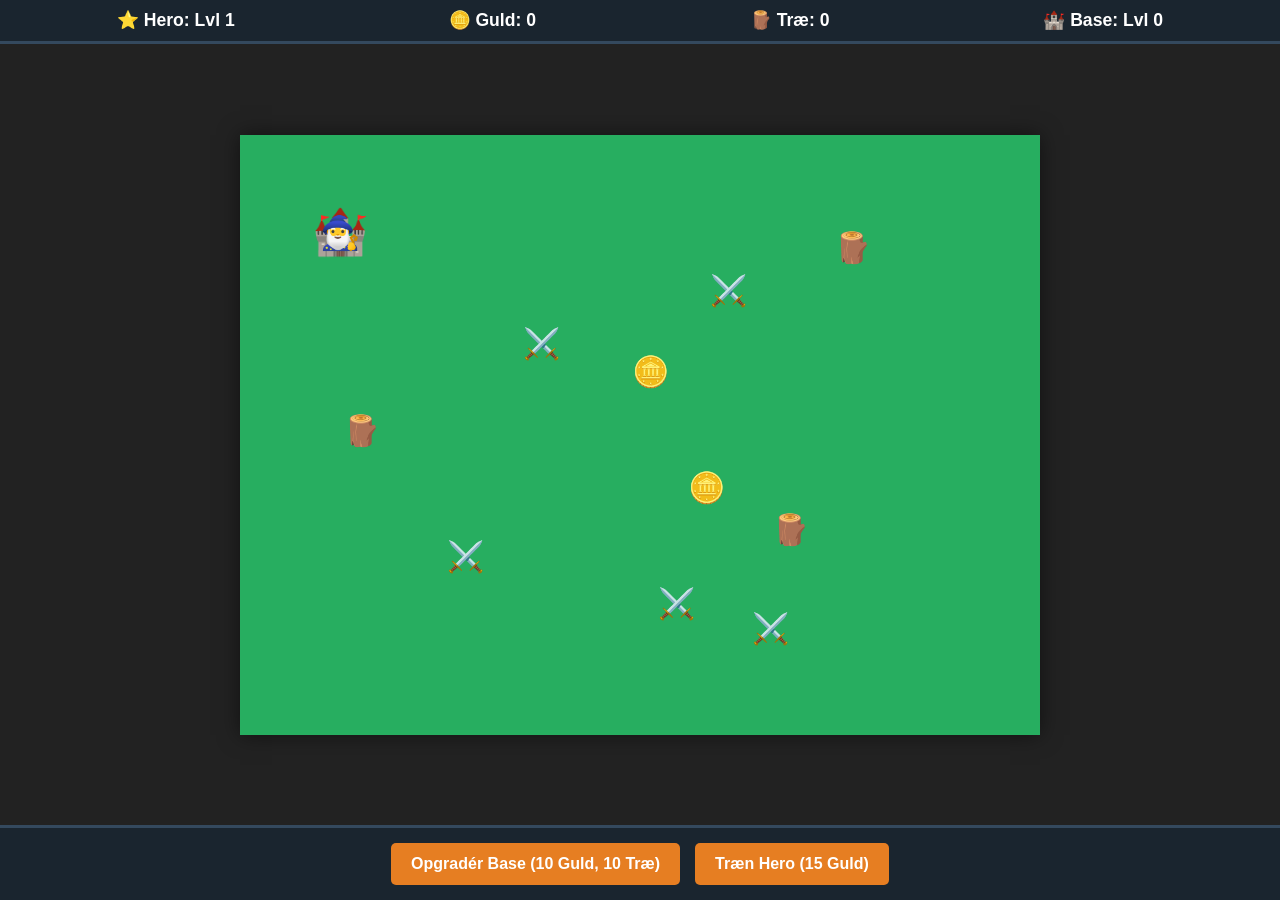
<file: game/index.html>
<!DOCTYPE html>
<html lang="da">
<head>
    <meta charset="UTF-8">
    <meta name="viewport" content="width=device-width, initial-scale=1.0, maximum-scale=1.0, user-scalable=no">
    <title>Matematik Øen - Fri Udforskning</title>
    <link rel="stylesheet" href="style.css">
</head>
<body>

    <div id="ui-bar">
        <div class="ui-element">⭐ Hero: Lvl <span id="hero-level">1</span></div>
        <div class="ui-element">🪙 Guld: <span id="res-gold">0</span></div>
        <div class="ui-element">🪵 Træ: <span id="res-wood">0</span></div>
        <div class="ui-element">🏰 Base: Lvl <span id="base-level">0</span></div>
    </div>

    <div id="game-container">
        <canvas id="gameCanvas"></canvas>
    </div>

    <div id="controls-bar">
        <button onclick="upgradeBase()">Opgradér Base (10 Guld, 10 Træ)</button>
        <button onclick="trainHero()">Træn Hero (15 Guld)</button>
    </div>

    <div id="math-modal" class="modal hidden">
        <div class="modal-content">
            <h2>Lås op! 🗝️</h2>
            <p id="math-question">Hvad er 5 x 7?</p>
            <input type="number" id="math-answer" pattern="[0-9]*" inputmode="numeric" placeholder="Svar her...">
            <button onclick="checkAnswer()">Svar</button>
            <p id="math-feedback" class="feedback"></p>
        </div>
    </div>

    <script src="game.js"></script>
</body>
</html>
</file>
<file: game/style.css>
* {
    box-sizing: border-box;
    margin: 0;
    padding: 0;
    user-select: none;
    -webkit-user-select: none;
}

body {
    font-family: 'Segoe UI', Tahoma, Geneva, Verdana, sans-serif;
    background-color: #2c3e50;
    color: #fff;
    overflow: hidden;
    display: flex;
    flex-direction: column;
    height: 100vh;
}

#ui-bar {
    background-color: #1a252f;
    display: flex;
    justify-content: space-around;
    padding: 10px;
    font-size: 1.1rem;
    font-weight: bold;
    border-bottom: 3px solid #34495e;
}

/* Containeren strækker sig og holder canvas centreret */
#game-container {
    flex: 1;
    display: flex;
    justify-content: center;
    align-items: center;
    background-color: #222;
    position: relative;
    overflow: hidden;
}

canvas {
    background-color: #27ae60; /* Grønt græs-landskab */
    box-shadow: 0 0 20px rgba(0,0,0,0.5);
    max-width: 100%;
    max-height: 100%;
}

#controls-bar {
    background-color: #1a252f;
    padding: 15px;
    display: flex;
    justify-content: center;
    gap: 15px;
    border-top: 3px solid #34495e;
}

button {
    background-color: #e67e22;
    color: white;
    border: none;
    padding: 12px 20px;
    font-size: 1rem;
    border-radius: 5px;
    cursor: pointer;
    font-weight: bold;
}

button:active {
    background-color: #d35400;
}

/* Modal Popup standard */
.modal {
    position: fixed;
    top: 0;
    left: 0;
    width: 100%;
    height: 100%;
    background-color: rgba(0,0,0,0.85);
    display: flex;
    justify-content: center;
    align-items: center;
    z-index: 100;
}

.modal.hidden {
    display: none;
}

.modal-content {
    background-color: #34495e;
    padding: 30px;
    border-radius: 12px;
    text-align: center;
    width: 90%;
    max-width: 400px;
}

.modal-content h2 {
    margin-bottom: 15px;
    color: #f1c40f;
}

input[type="number"] {
    width: 100%;
    padding: 12px;
    font-size: 1.5rem;
    text-align: center;
    margin-bottom: 20px;
    border-radius: 5px;
    border: none;
}

.feedback {
    margin-top: 15px;
    font-weight: bold;
    font-size: 1.1rem;
}
</file>
